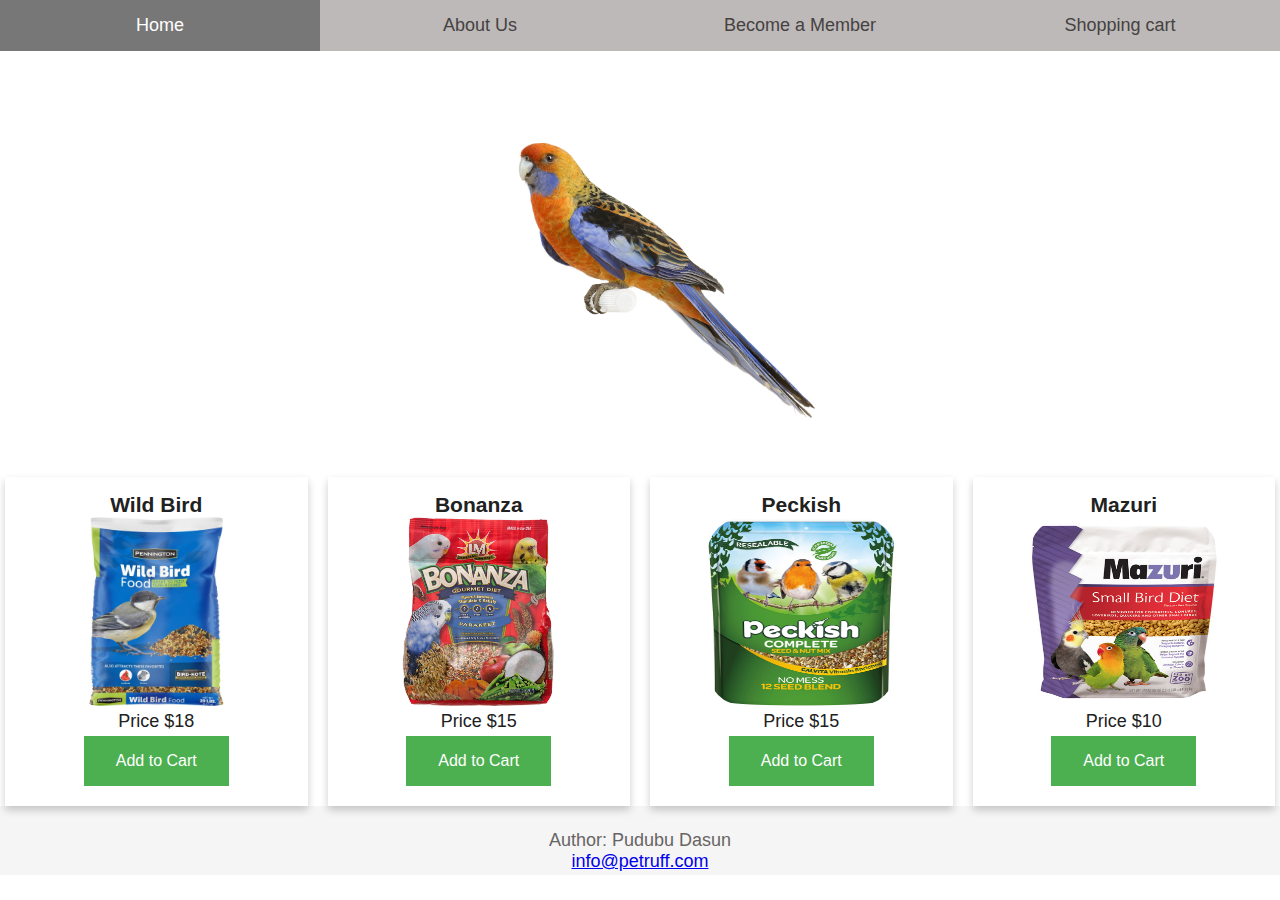
<file: birdFood.html>
<!DOCTYPE html>
<html lang="en">
<head>
    <meta charset="UTF-8">
    <meta name="viewport" content="width=device-width, initial-scale=1.0">
    <title>Pet Ruff - Bird Foods</title>

    <link rel="stylesheet" href="css/itemPage.css">

</head>

<body>
    
    <header>

        <nav>
            <a href="index.html">Home</a>
            <a href="">About Us</a>
            <a href="">Become a Member</a>
            <a href="">Shopping cart</a>
        </nav>
    </header>

    <section>
    <br>
    <img src="images/bird_food.jpg" alt="Paris" class="centerImg">
    <br>
    
        
    <div class="cc">
    <div class="row">
        <div class="column">
          <div class="card">
            <h3>Wild Bird</h3>
            <img src="images/foods/bird_food_one.jpg" class="imgFood">
            <p>Price $18</p>
            <button class="button">
                Add to Cart
            </button>
          </div>
        </div>
      
        <div class="column">
          <div class="card">
            <h3>Bonanza</h3>
            <img src="images/foods/bird_food_two.jpeg" class="imgFood">
            <p>Price $15</p> 
            <button class="button">
                Add to Cart
            </button>
            </div>
        </div>
        
        <div class="column">
            <div class="card">
              <h3>Peckish</h3>
              <img src="images/foods/bird_food_three.jpg" class="imgFood">
              <p>Price $15</p> 
              <button class="button">
                  Add to Cart
              </button>
              </div>
          </div>
          
        <div class="column">
          <div class="card">
            <h3>Mazuri</h3>
            <img src="images/foods/bird_food_four.jpg" class="imgFood">
            <p>Price $10</p>
            <button class="button">
                Add to Cart
            </button>  
        </div>
        </div>
      </div>
    </div>
    </section>

    <footer>
        <br>
        <p>Author: Pudubu Dasun<br>
        <a href="mailto:info@petruff.com">info@petruff.com</a></p>
     </footer>
    
     <script src="/js/addItem.js"></script>
    
</body>
</html>
</file>
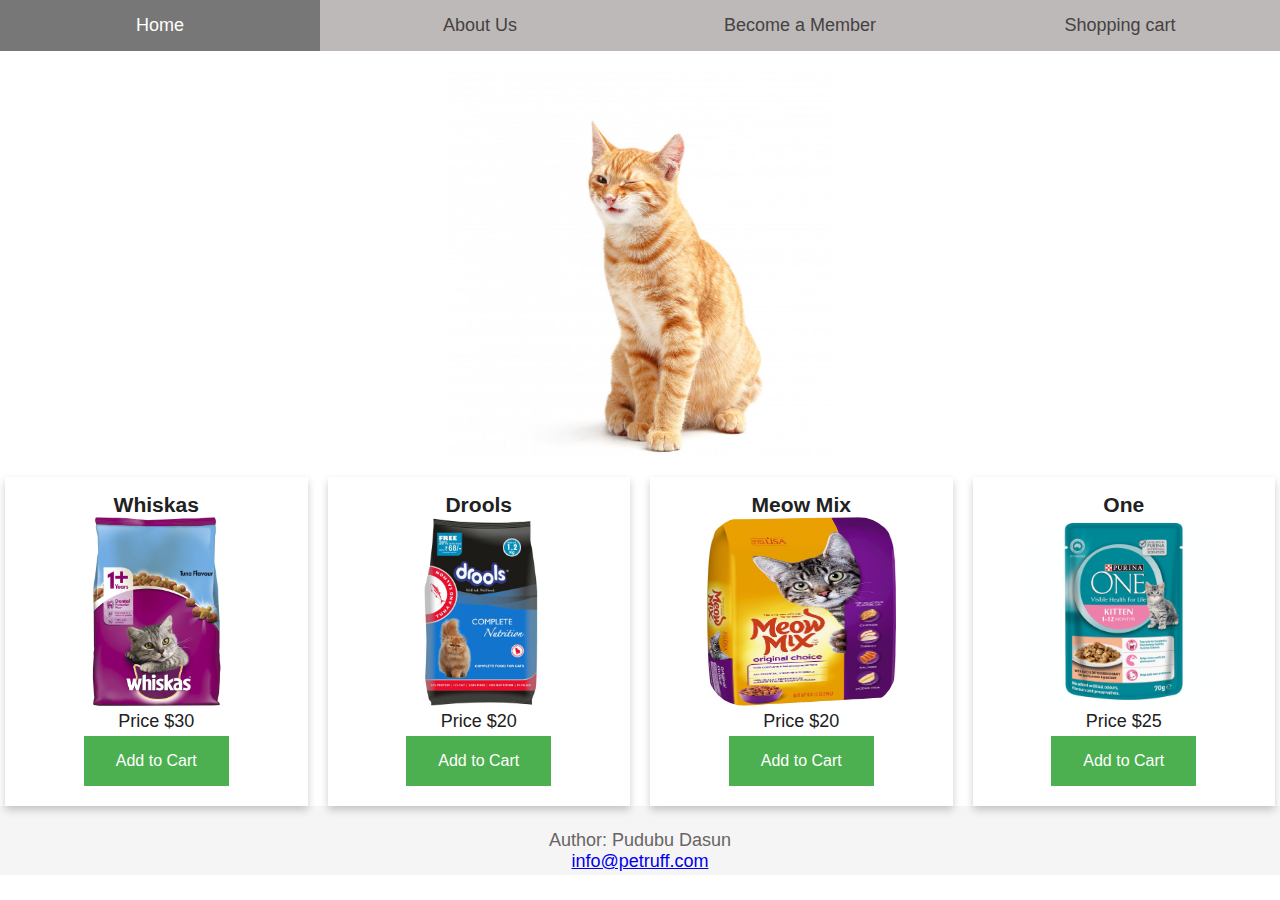
<file: catFood.html>
<!DOCTYPE html>
<html lang="en">
<head>
    <meta charset="UTF-8">
    <meta name="viewport" content="width=device-width, initial-scale=1.0">
    <title>Pet Ruff - Cat Foods</title>

    <link rel="stylesheet" href="css/itemPage.css">

</head>

<body>
    <header>

    <nav>
        <a href="index.html">Home</a>
        <a href="">About Us</a>
        <a href="">Become a Member</a>
        <a href="">Shopping cart</a>
      </nav>
    </header>

    <section>
    
    <br>
    <img src="images/cat_food.jpg" alt="Paris" class="centerImg">
    <br>
    
    <div class="row">
        <div class="column">
          <div class="card">
            <h3>Whiskas</h3>
            <img src="images/foods/cat_food_one.jpg" class="imgFood">
            <p>Price $30</p>
            <button class="button">
                Add to Cart
            </button>
          </div>
        </div>
      
        <div class="column">
          <div class="card">
            <h3>Drools</h3>
            <img src="images/foods/cat_food_two.jpg" class="imgFood">
            <p>Price $20</p>
            <button class="button">
                Add to Cart
            </button>
        </div>
        </div>
        
        <div class="column">
            <div class="card">
              <h3>Meow Mix</h3>
              <img src="images/foods/cat_food_three.jpg" class="imgFood">
              <p>Price $20</p>
              <button class="button">
                  Add to Cart
              </button>
          </div>
          </div>
          
        <div class="column">
          <div class="card">
            <h3>One</h3>
            <img src="images/foods/cat_food_four.png" class="imgFood">
            <p>Price $25</p>
            <button class="button">
                Add to Cart
            </button>
          </div>
        </div>
      </div>
    </section>

    <footer>
        <br>
        <p>Author: Pudubu Dasun<br>
        <a href="mailto:info@petruff.com">info@petruff.com</a></p>
     </footer>
    
     <script src="/js/addItem.js"></script>
    
</body>
</html>
</file>
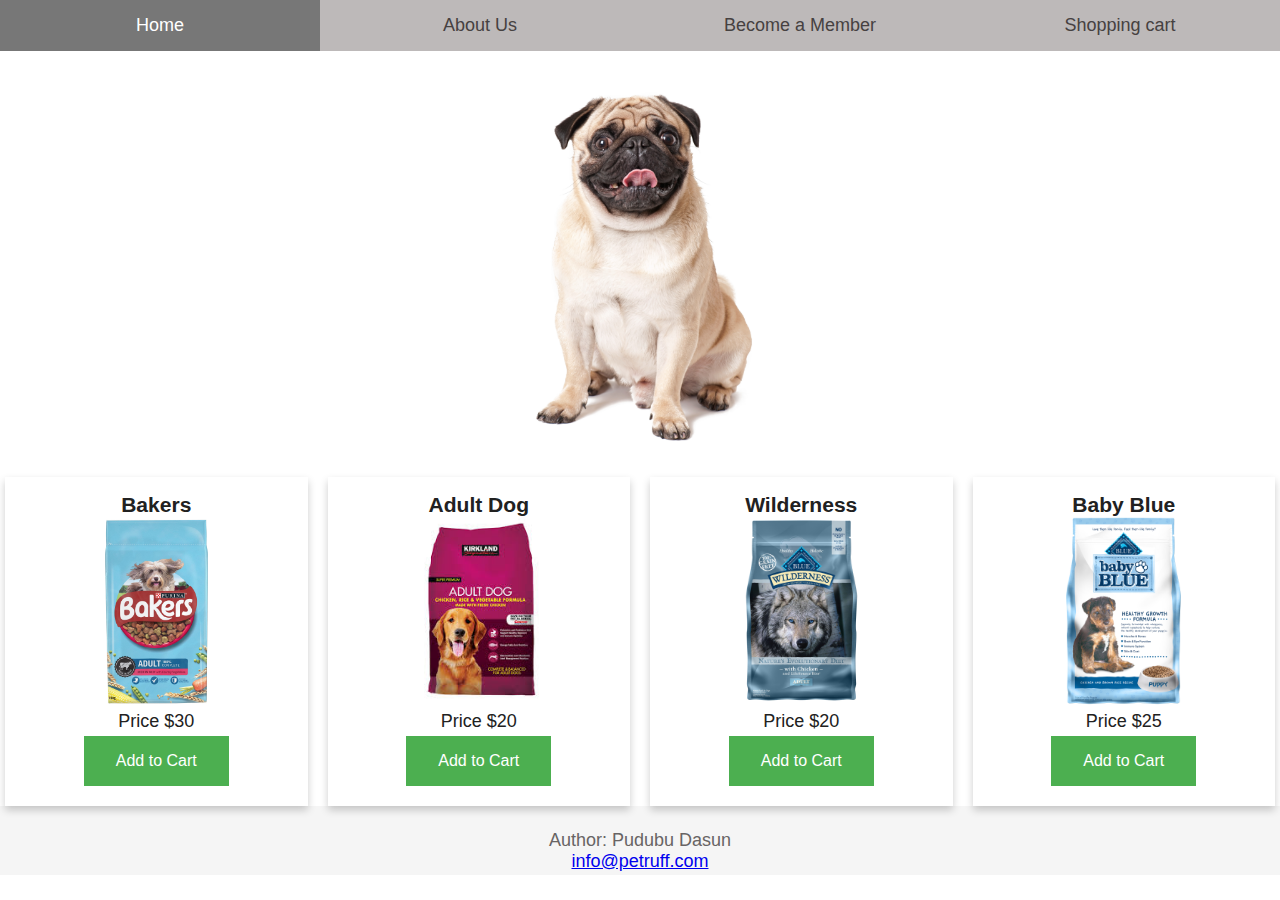
<file: dogFood.html>
<!DOCTYPE html>
<html lang="en">
<head>
    <meta charset="UTF-8">
    <meta name="viewport" content="width=device-width, initial-scale=1.0">
    <title>Pet Ruff - Dog Foods</title>

    <link rel="stylesheet" href="css/itemPage.css">

</head>
<body>
    
    <header>

        <nav>
            <a href="index.html">Home</a>
            <a href="">About Us</a>
            <a href="">Become a Member</a>
            <a href="">Shopping cart</a>
          </nav>
    
        </header>
    
        <section>
            <br>
            <img src="images/dog_food.jpg" alt="Paris" class="centerImg">
            <br>
            
        <div class="row">
            <div class="column">
              <div class="card">
                <h3>Bakers</h3>
                <img src="images/foods/dog_food_one.jpg" class="imgFood"> 
                <p>Price $30</p>
                <button class="button">
                    Add to Cart
                </button>
              </div>
            </div>
          
            <div class="column">
              <div class="card">
                <h3>Adult Dog</h3>
                <img src="images/foods/dog_food_two.jpeg" class="imgFood">
                <p>Price $20</p>
                <button class="button">
                    Add to Cart
                </button>
            </div>
            </div>
            
            <div class="column">
                <div class="card">
                  <h3>Wilderness</h3>
                  <img src="images/foods/dog_food_three.jpeg" class="imgFood">
                  <p>Price $20</p>
                  <button class="button">
                      Add to Cart
                  </button>
              </div>
              </div>
              
            <div class="column">
              <div class="card">
                <h3>Baby Blue</h3>
                <img src="images/foods/dog_food_four.jpeg" class="imgFood">
                <p>Price $25</p>
                <button class="button">
                    Add to Cart
                </button>
              </div>
            </div>
         </div>
        </section>
        <footer>
            <br>
            <p>Author: Pudubu Dasun<br>
            <a href="mailto:info@petruff.com">info@petruff.com</a></p>
         </footer>
        
     <script src="/js/addItem.js"></script>
    
</body>
</html>
</file>
<file: css/itemPage.css>
* {
    margin: 0;
    padding: 0;
    box-sizing: border-box;
 }


 html {
    width: 100%;
    height: 100%;
    overflow: hidden;
 }
 body {
    width: 100%;
    height: 100%;
    /* Text styles */
    font-family: 'Lato',sans-serif;
    font-size: 18px;
    font-weight: 300;
    color: #212121;

    perspective: 4px; /* The depth */
    overflow-x: hidden;
    overflow-y: scroll;
 }

nav {
    display: flex;
    flex-wrap: wrap;
  }
  nav a {
    text-decoration: none;
    display: block;
    padding: 15px 25px;
    text-align: center;
    background-color: rgb(189, 185, 185);
    color: #464141;
    margin: 0;
    font-family: sans-serif;
    width: 25%;
  }
  nav a:hover {
    background-color: #777777;
    color: #ffffff;
  }

  footer {
    text-align: center;
    padding: 3px;
    background-color: whitesmoke;
    color: rgb(104, 100, 100);
  }

 /* Float three columns side by side */
 .column {
    float: left;
    width: 25%;
    padding: 0 10px;
}
  
  /* Remove extra left and right margins, due to padding */
  .row {  
    margin: 0 -5px;
    }
  
  /* Clear floats after the columns */
  .row:after {
    content: "";
    display: table;
    clear: both;
  }
  
  /* Responsive columns */
  @media screen and (max-width: 600px) {
    .column {
      width: 100%;
      display: block;
      margin-bottom: 20px;
    }
  }
  
  /* Style the counter cards */
  .card {
    box-shadow: 0 4px 8px 0 rgba(0, 0, 0, 0.2);
    padding: 16px;
    text-align: center;
  /*  background-color: #f1f1f1; */
  }


  .imgFood {
    border-radius: 20%;
    width: 5cm;
    height:5cm;
    box-shadow: #808080;
}

  .centerImg {
    display: block;
    margin-left: auto;
    margin-right: auto;
    width: 30%;
    height: 30%;
    animation: slideIn 0.3s ease-in-out forwards;
}

@keyframes slideIn {
    0% {
      transform: translateX(500px) scale(.2);
    }
    100% {
      transform: translateX(0px) scale(1);
    }
}

footer {
    text-align: center;
    padding: 3px;
    background-color: whitesmoke;
    color: rgb(104, 100, 100);
  }

  .button {
    background-color: #4CAF50; /* Green */
    border: none;
    color: white;
    padding: 16px 32px;
    text-align: center;
    text-decoration: none;
    display: inline-block;
    font-size: 16px;
    margin: 4px 2px;
    transition-duration: 0.4s;
    cursor: pointer;
  }

  .button:hover {
    background-color: #555555;
    color: white;
  }

  br {
    line-height:100px;
    content: " ";
 }
</file>
